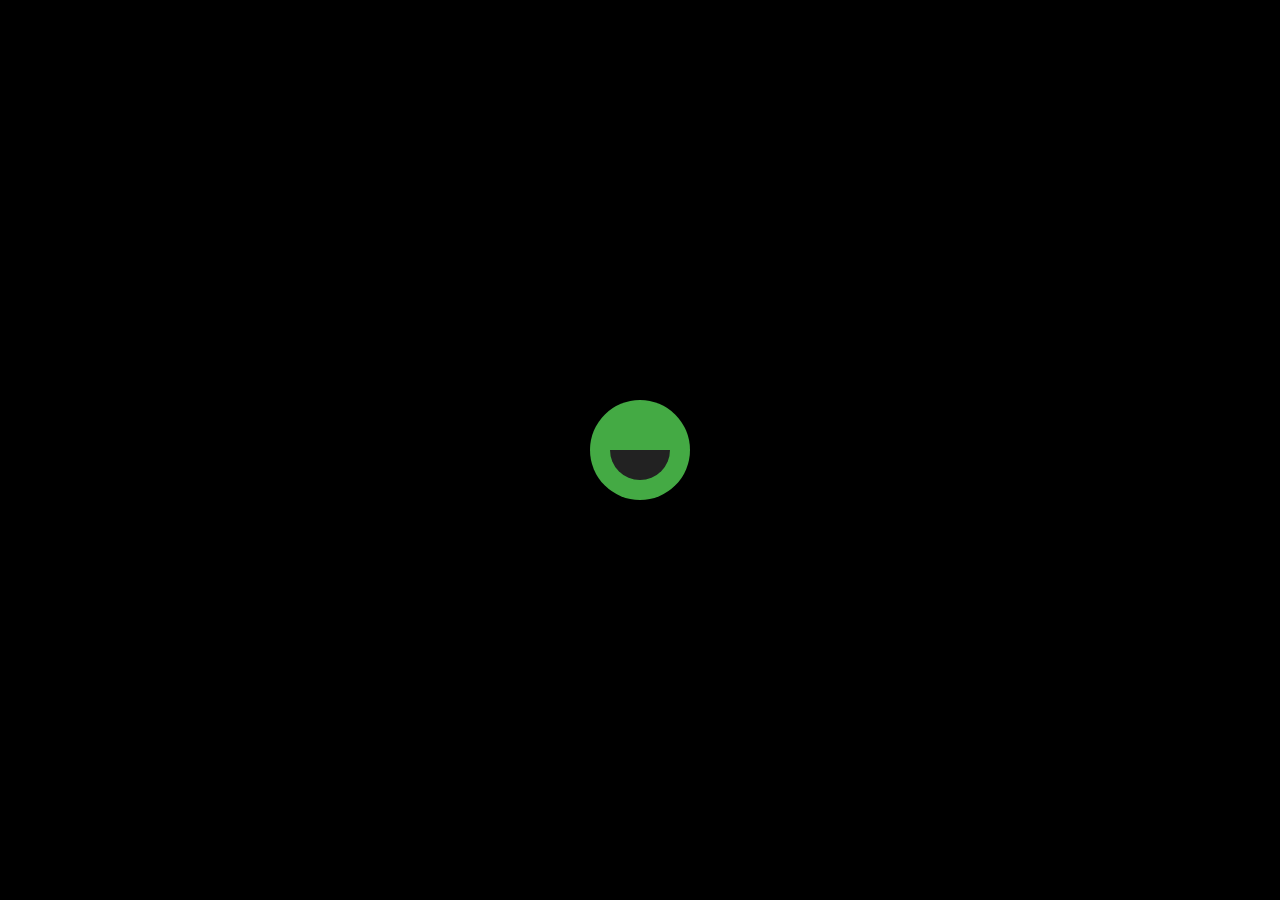
<file: assets/video/level_001_placeholder_monster_breakfast.html>
<!DOCTYPE html>
<html>
<head>
    <style>
        body { margin: 0; overflow: hidden; background: #000; }
        .monster {
            width: 100px;
            height: 100px;
            background: #4a4;
            border-radius: 50%;
            position: absolute;
            left: 50%;
            top: 50%;
            transform: translate(-50%, -50%);
            animation: eat 5s infinite;
        }
        .mouth {
            width: 60px;
            height: 30px;
            background: #222;
            border-radius: 0 0 30px 30px;
            position: absolute;
            bottom: 20px;
            left: 20px;
            animation: chew 1s infinite;
        }
        @keyframes eat {
            0%, 100% { transform: translate(-50%, -50%) scale(1); }
            50% { transform: translate(-50%, -50%) scale(1.2); }
        }
        @keyframes chew {
            0%, 100% { height: 30px; }
            50% { height: 20px; }
        }
    </style>
</head>
<body>
    <div class="monster">
        <div class="mouth"></div>
    </div>
</body>
</html>
</file>
